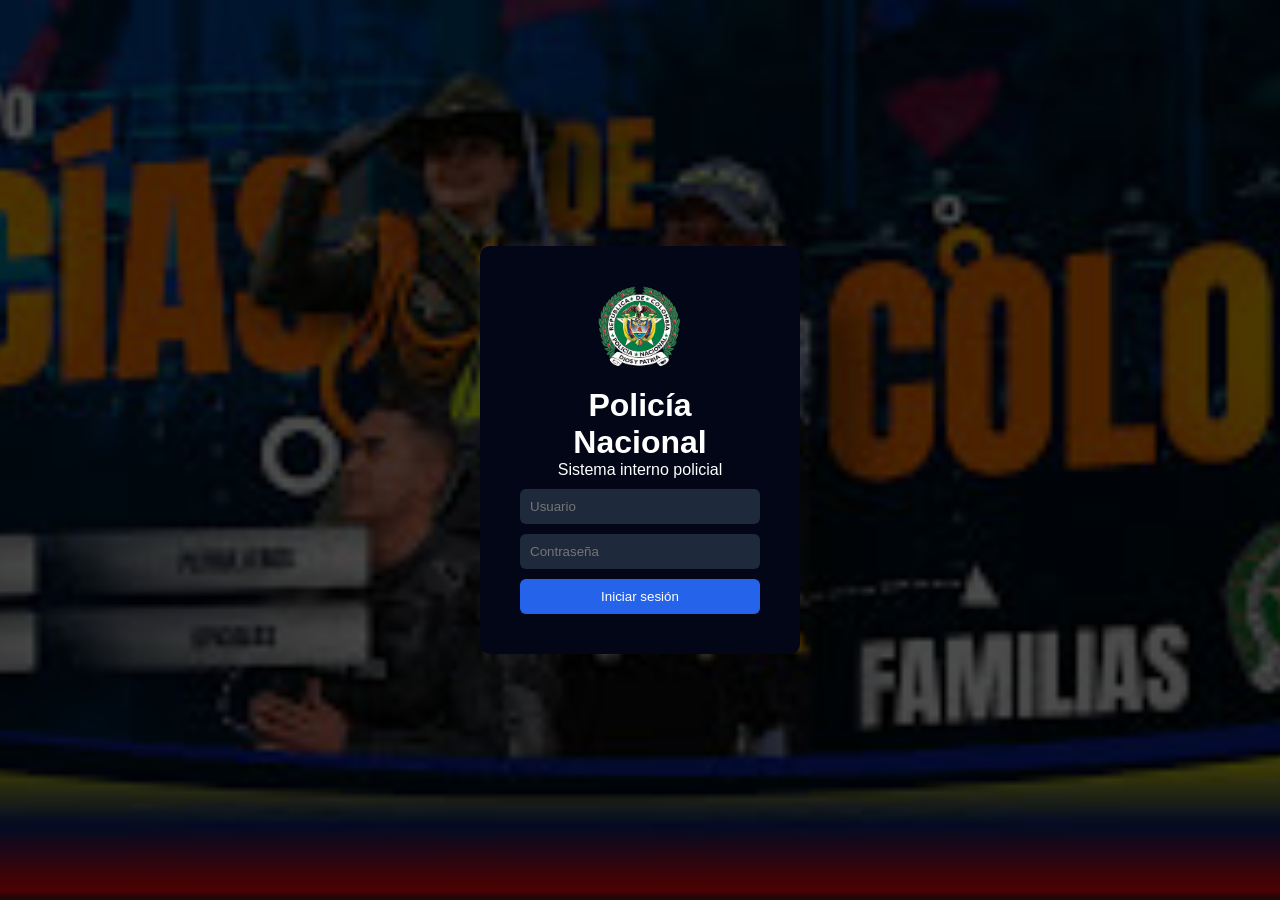
<file: index.html>
<!DOCTYPE html>
<html lang="es">

<head>

<meta charset="UTF-8">
<title>Panel Policía</title>

<link rel="stylesheet" href="css/style.css">

<link rel="stylesheet"
href="https://cdnjs.cloudflare.com/ajax/libs/font-awesome/6.5.0/css/all.min.css">
  
</head>

<body>
  
<a href="login.html">Iniciar Sesion</a>
  
<div class="sidebar">

<img src="img/logo.png" class="sidebar-logo" id="logoInicio">

<nav>

<a data-section="inicio">
<i class="fa-solid fa-house"></i> Inicio
</a>

<a data-section="oficiales">
<i class="fa-solid fa-user-shield"></i> Oficiales
</a>

<a data-section="patrullas">
<i class="fa-solid fa-car"></i> Patrullas
</a>

<a data-section="eyos">
<i class="fa-solid fa-building-shield"></i> Eyos
</a>

<a data-section="miranda">
<i class="fa-solid fa-scale-balanced"></i> Miranda
</a>

<a data-section="radiales">
<i class="fa-solid fa-tower-broadcast"></i> Códigos Radiales
</a>

<a data-section="penales">
<i class="fa-solid fa-gavel"></i> Códigos Penales
</a>

<a data-section="ascensos">
<i class="fa-solid fa-arrow-up"></i> Ascensos
</a>

<a data-section="descensos">
<i class="fa-solid fa-arrow-down"></i> Disciplina
</a>

<a data-section="semana">
<i class="fa-solid fa-star"></i> Oficial Semana
</a>

</nav>

</div>


<div class="main">

<header>
<h1 id="titulo">Inicio</h1>
</header>


<section id="inicio" class="section active">

<div class="cards">

<div class="card">
<h3>Oficiales activos</h3>
<p id="totalOficiales"></p>
</div>

<div class="card">
<h3>Patrullas</h3>
<p id="totalPatrullas"></p>
</div>

</div>

</section>


<section id="oficiales" class="section">

<div class="card">

<h2>Oficiales en planilla</h2>

<input id="buscarOficial" placeholder="Buscar oficial..." class="buscador">

<select id="filtroRango" class="buscador">

<option value="">Todos los rangos</option>

<option>Director General</option>
<option>Mayor General</option>
<option>Brigadier General</option>
<option>Supervisor PONAL</option>

<option>Coronel</option>
<option>Teniente Coronel</option>
<option>Mayor</option>
<option>Capitán</option>
<option>Teniente</option>
<option>Subteniente</option>

<option>Sargento Primero</option>
<option>Sargento Segundo</option>
<option>Cabo Primero</option>
<option>Cabo Segundo</option>

<option>Comisario</option>
<option>Subcomisario</option>
<option>Intendente Jefe</option>
<option>Intendente</option>
<option>Subintendente</option>
<option>Patrullero</option>
<option>Auxiliar</option>

</select>

<table id="tablaOficiales">

<tr>
<th>Nombre</th>
<th>Rango</th>
<th>Placa</th>
<th>División</th>
</tr>

</table>

</div>

</section>


<section id="patrullas" class="section">

<div class="card">

<h2>Patrullas</h2>

<table id="tablaPatrullas">

<tr>
<th>Código</th>
<th>Vehículo</th>
</tr>

</table>

</div>

</section>


<section id="eyos" class="section">

<div class="card">

<h2>Divisiones Policiales</h2>

<ul class="lista">

<lib>SIN DIVISION - eyo [PONAL] | #0226 | [Rango] | Radio✔ | GPS✔ | GO-PRO | Placa Visible | Uniforme Oficial | Chaleco K-4.8 | Casco Táctico</lib>    
<li>GAULA - eyo [GRATE GAULA] | [Apellido] | [Rango] | #[Placa] | GO-PRO | Panic | Casco K-4.8 | Escopeta/M4 en Pecho | Radio✔ | Chaleco Balístico | Rostro Cubierto</li>
<li>GOES - eyo [GRATE GOES] | [Apellido] | [Rango] | #[Placa] | GO-PRO | Panic | Casco K-4.8 | Escopeta/M4 en Pecho | Radio✔ | Chaleco Balístico | Rostro Cubierto</li>
<li>DIJIN - eyo [GRATE DIJIN] | CT-SA-BP | [Rango] | #[Placa] | GO-PRO | Panic | Casco K-4.8 | M4/ESCOPETA | Radio✔ | Chaleco Balístico | Rostro Cubierto</li>
<li>AÉREA - eyo [GRATE AEREA] | [Apellido] | [Rango] | #[Placa] | GO-PRO | Panic | Casco K-4.8 | Escopeta/M4 en Pecho | Radio✔ | Chaleco Balístico | Rostro Cubierto</li>
<li>MOTORIZADA - eyo [GAULA-MOROTIZADO] | [Apellido] | [Rango] | #[Placa] | GO-PRO | Panic | Casco K-4.8 | Escopeta/M4 en Pecho | Radio✔ | Chaleco Balístico | Rostro Cubierto</li>

</ul>

</div>

</section>


<section id="miranda" class="section">

<div class="card">

<h2>Derechos Miranda</h2>

<p>

Usted queda detenido por el presunto delito de [mencionar el delito, ej. robo]. 

</p>

A partir de este momento, tiene derecho a:
</p>

Guardar silencio: No está obligado a declarar, responder preguntas ni a testificar contra sí mismo.
</p>

Uso de sus palabras: Todo lo que diga puede ser utilizado en su contra en un tribunal.
</p>

Asistencia de un abogado: Derecho a solicitar un abogado privado o a que se le asigne uno público inmediatamente, antes de cualquier interrogatorio.
</p>

Comunicación: Derecho a informar a un familiar, compañero o persona de su confianza sobre su detención y lugar de traslado.
</p>

Atención médica: Derecho a un reconocimiento médico si se siente mal o si ha sufrido lesiones.

</p>

</div>

</section>


<section id="radiales" class="section">

<div class="card">

<h2>Códigos Radiales</h2>

<table id="tablaRadiales">

<tr>
<th>Código</th>
<th>Significado</th>
</tr>

</table>

</div>

</section>


<section id="penales" class="section">

<div class="card">

<h2>Códigos Penales</h2>

<table id="tablaPenales">

<tr>
<th>Código</th>
<th>Delito</th>
<th>Multa</th>
</tr>

</table>

</div>

</section>


<section id="ascensos" class="section">

<div class="card">

<h2>Historial de Ascensos</h2>

<ul id="listaAscensos"></ul>

</div>

</section>


<section id="descensos" class="section">

<div class="card">

<h2>Historial Disciplinario</h2>

<ul id="listaDisciplina"></ul>

</div>

</section>


<section class="oficial-semana">
  <div class="contenedor-oficial">
    <div id="oficialSemanaCard"></div>
    <div id="perfilOficial"></div>
  </div>
</section>

<script src="js/script.js"></script>

</body>
</html>
</file>
<file: css/style.css>
*{

margin:0;
padding:0;
box-sizing:border-box;
font-family:Arial;

}

body{

background:#0f172a;
color:white;

}

/* LOGIN */

.login-body{

background-image:url("../img/police-bg.jpg");
background-size:cover;
background-position:center;

height:100vh;

display:flex;
align-items:center;
justify-content:center;

}

.login-overlay{

background:rgba(0,0,0,0.7);

width:100%;
height:100%;

display:flex;
align-items:center;
justify-content:center;

}

.login-card{

background:#020617;

padding:40px;

border-radius:10px;

width:320px;

text-align:center;

}

.login-logo{

width:90px;

margin-bottom:10px;

}

.login-card input{

width:100%;

padding:10px;

margin-top:10px;

border:none;

border-radius:6px;

background:#1e293b;

color:white;

}

.login-card button{

width:100%;

margin-top:10px;

padding:10px;

background:#2563eb;

border:none;

border-radius:6px;

color:white;

cursor:pointer;

}

/* SIDEBAR */

.sidebar{

position:fixed;

left:0;

top:0;

width:240px;

height:100vh;

background:#020617;

padding:30px 20px;

}

.sidebar-logo{

width:120px;

margin-bottom:30px;

}

.sidebar nav{

display:flex;

flex-direction:column;

gap:10px;

}

.sidebar nav a{

padding:10px;

border-radius:6px;

cursor:pointer;

color:#cbd5f5;

}

.sidebar nav a:hover{

background:#1e293b;

}

.sidebar::-webkit-scrollbar{
width:6px;
}

.sidebar::-webkit-scrollbar-thumb{
background:#3b82f6;
border-radius:10px;

}

/* MAIN */

.main{

margin-left:240px;

padding:40px;

}

/* CARDS */

.cards{

display:grid;

grid-template-columns:repeat(2,1fr);

gap:20px;

margin-top:20px;

}

.card{

background:#020617;

padding:20px;

border-radius:10px;

}

/* TABLE */

table{

width:100%;

border-collapse:collapse;

margin-top:20px;

}

th{

text-align:left;

padding:14px;

border-bottom:1px solid #1e293b;

}

td{

padding:12px;

border-bottom:1px solid #1e293b;

}

/* SECTIONS */

.section{

display:none;

}

.section.active{

display:block;

}

.lista{

margin-top:15px;
line-height:28px;

}

.card{

background:#020617;

border:1px solid #1e293b;

padding:25px;

border-radius:10px;

}

.sidebar-logo{

width:120px;

margin-bottom:30px;

cursor:pointer;

}

.buscador{
margin-top:15px;
padding:10px;
width:250px;
background:#1e293b;
border:none;
border-radius:6px;
color:white;
}

.lista{
margin-top:15px;
line-height:28px;
}

.rango-capitan{
color:#facc15;
font-weight:bold;
}

.rango-teniente{
color:#60a5fa;
font-weight:bold;
}

.rango-sargento{
color:#34d399;
font-weight:bold;
}

.sidebar-logo{
cursor:pointer;
}

.nombreOficial{
cursor:pointer;
color:#3b82f6;
font-weight:bold;
}

.nombreOficial:hover{
text-decoration:underline;
}

.oficial-semana{
margin-top:40px;
text-align:center;
}

.card-oficial{
background:#0f172a;
border-radius:10px;
padding:20px;
width:300px;
margin:auto;
box-shadow:0 0 15px rgba(0,0,0,0.5);
}

.oficial-img{
width:120px;
height:120px;
border-radius:100px;
object-fit:cover;
border:3px solid #2563eb;
margin-bottom:15px;
}

.oficial-info h3{
color:white;
margin:5px 0;
}

.rango{
color:#3b82f6;
font-weight:bold;
}

.division{
color:#cbd5e1;
}
</file>
